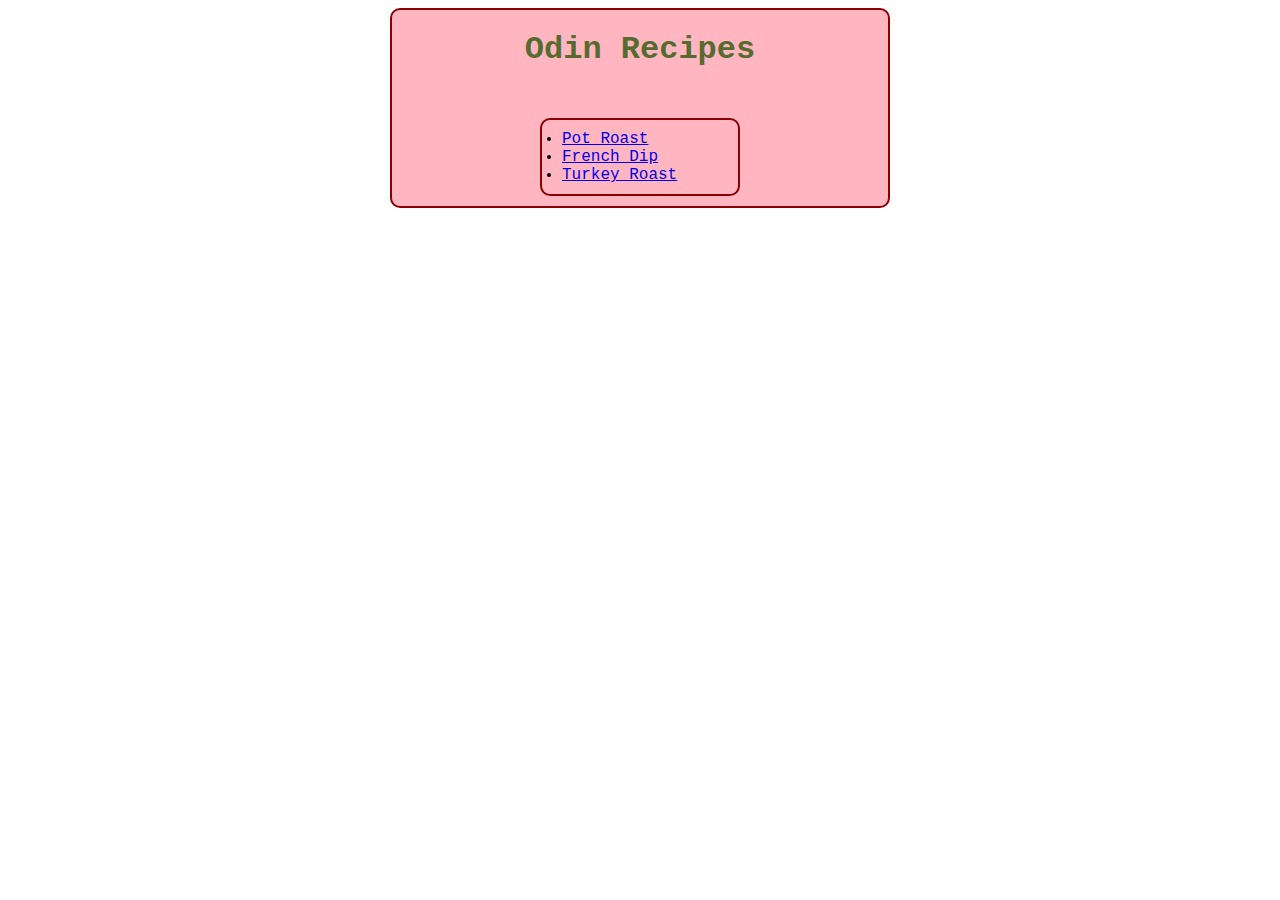
<file: index.html>
<!DOCTYPE html>
<html lang="en">
<head>
    <meta charset="UTF-8">
    <meta name="viewport" content="width=device-width, initial-scale=1.0">
    <link rel="stylesheet" href="/stylesheet/styles.css">
    <title>Home</title>
</head>
<body>
    <div class="mainContainer">
        <h1>Odin Recipes</h1>
        <ul class="recipe">
            <li><a href="./recipes/potRoast.html">Pot Roast</a></li>
            <li id="second"><a href="./recipes/frenchDip.html">French Dip</a></li>
            <li id="third"><a href="./recipes/turkeyRoast.html">Turkey Roast</a></li>
        </ul>
    </div>
</body>
</html>
</file>
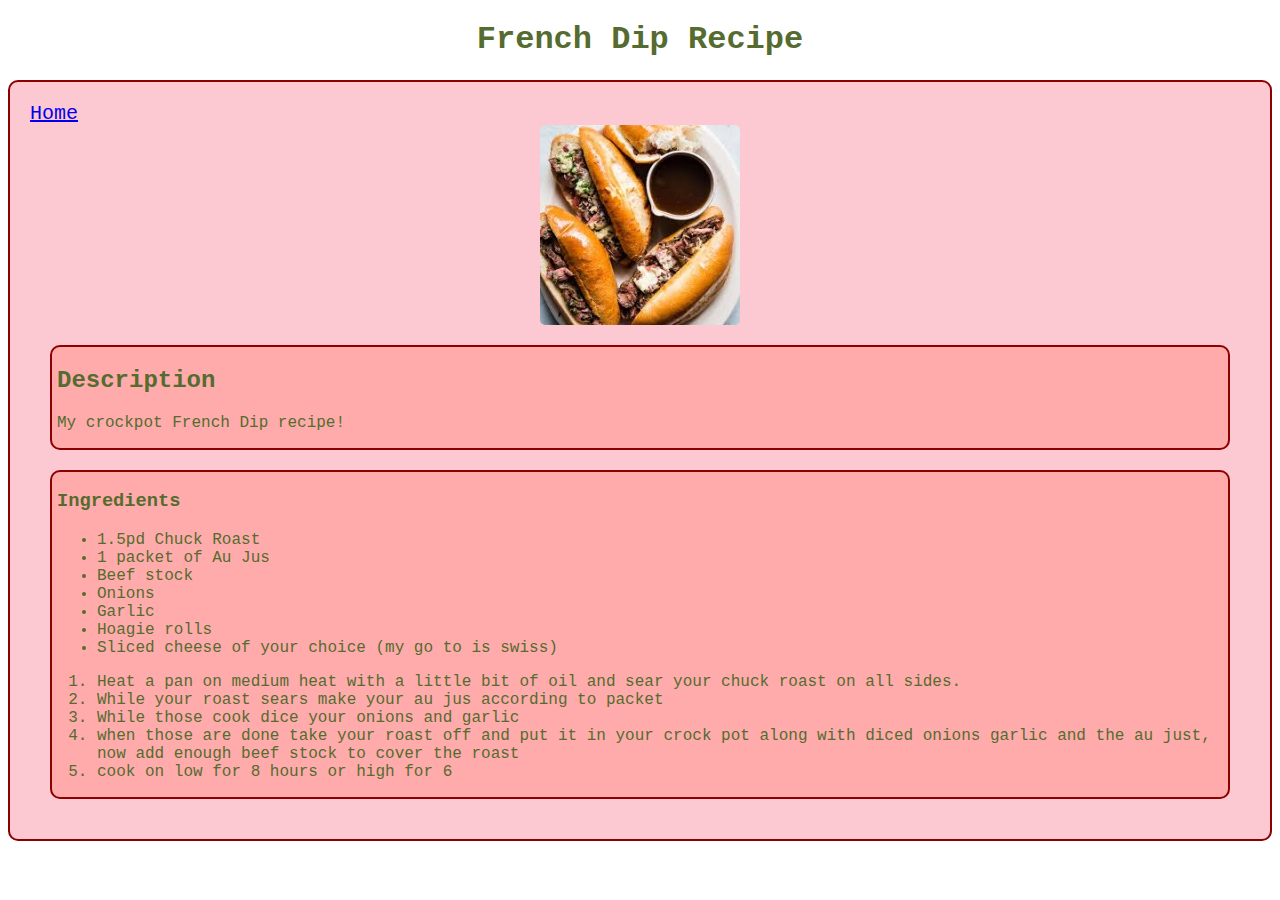
<file: recipes/frenchDip.html>
<!DOCTYPE html>
<html lang="en">
<head>
    <meta charset="UTF-8">
    <meta name="viewport" content="width=device-width, initial-scale=1.0">
    <title>French Dip</title>
    <link rel="stylesheet" href="/stylesheet/frenchDip.css">
</head>
<body>
    <div class="mainContainer"></div>
        <h1>French Dip Recipe</h1>
        <div class="link"><a href="../index.html">Home</a>
            <img src="/images/frencchDip.jpeg" alt="a french dips plated with a side of au jus." width="200" height="200">
            
            <div class="description">
                <h2>Description</h2>
                <p>My crockpot French Dip recipe!</p>
            </div>
            
            <div class="bottomContainer">
                <h3>Ingredients</h3>
                <ul>
                    <li>1.5pd Chuck Roast</li>
                    <li>1 packet of Au Jus</li>
                    <li>Beef stock</li>
                    <li>Onions</li>
                    <li>Garlic</li>
                    <li>Hoagie rolls</li>
                    <li>Sliced cheese of your choice (my go to is swiss)</li>
                </ul>
                
                <ol>
                    <li>Heat a pan on medium heat with a little bit of oil and sear your chuck roast on all sides.</li>
                    <li>While your roast sears make your au jus according to packet</li>
                    <li>While those cook dice your onions and garlic</li>
                    <li>when those are done take your roast off and put it in your crock pot along with diced onions garlic and the au just, now add enough beef stock to cover the roast</li>
                    <li>cook on low for 8 hours or high for 6</li>
                </ol>
            </div>
        </div>
    <div class="mainContainer"></div>
</body>
</html>
</file>
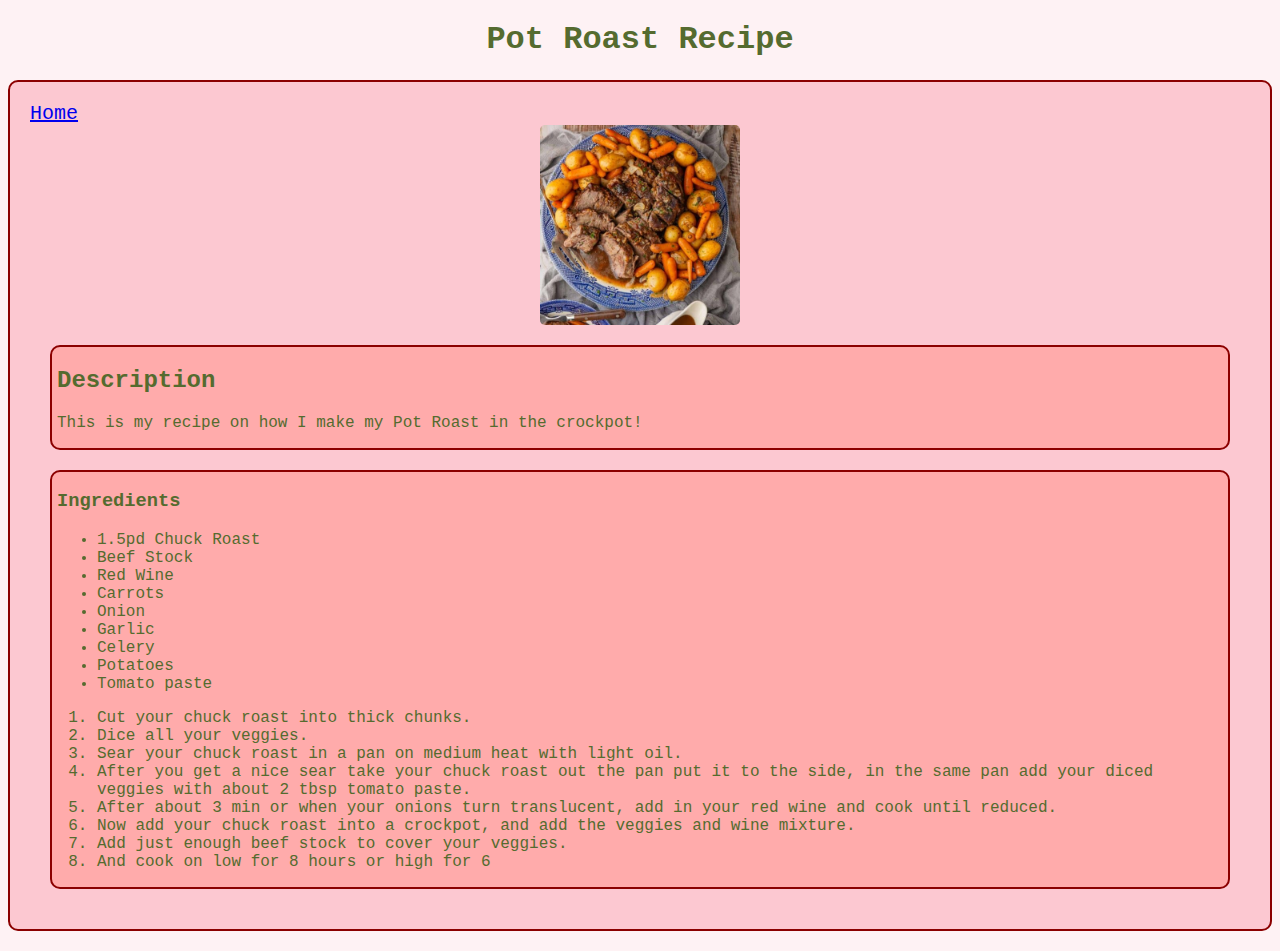
<file: recipes/potRoast.html>
<!DOCTYPE html>
<html lang="en">
<head>
    <meta charset="UTF-8">
    <meta name="viewport" content="width=device-width, initial-scale=1.0">
    <title>Pot Roast</title>
    <link rel="stylesheet" href="/stylesheet/potRoast.css">
</head>
<body>
    <div class="mainContainer">
        <h1>Pot Roast Recipe</h1>
            <div class="link"><a href="../index.html">Home</a>
            <img src="/images/potRoast.jpg" alt="a picture of a pot roast on a plate." width="200" height="200">
        
        <div class="description">
            <h2>Description</h2>
            <p>This is my recipe on how I make my Pot Roast in the crockpot!</p>
        </div>
        
        <div class="bottomContainer">
            <h3>Ingredients</h3>
            <ul>
                <li>1.5pd Chuck Roast</li>
                <li>Beef Stock</li>
                <li>Red Wine</li>
                <li>Carrots</li>
                <li>Onion</li>
                <li>Garlic</li>
                <li>Celery</li>
                <li>Potatoes</li>
                <li>Tomato paste</li>
            </ul>
            <ol>
                <li>Cut your chuck roast into thick chunks.</li>
                <li>Dice all your veggies.</li>
                <li>Sear your chuck roast in a pan on medium heat with light oil.</li>
                <li>After you get a nice sear take your chuck roast out the pan put it to the side,
                    in the same pan add your diced veggies with about 2 tbsp tomato paste.
                </li>
                <li>After about 3 min or when your onions turn translucent, add in your red wine and cook until reduced.</li>
                <li>Now add your chuck roast into a crockpot, and add the veggies and wine mixture.</li>
                <li>Add just enough beef stock to cover your veggies.</li>
                <li>And cook on low for 8 hours or high for 6</li>
             </ol>
        </div>
    </div>
</body>
</html>
</file>
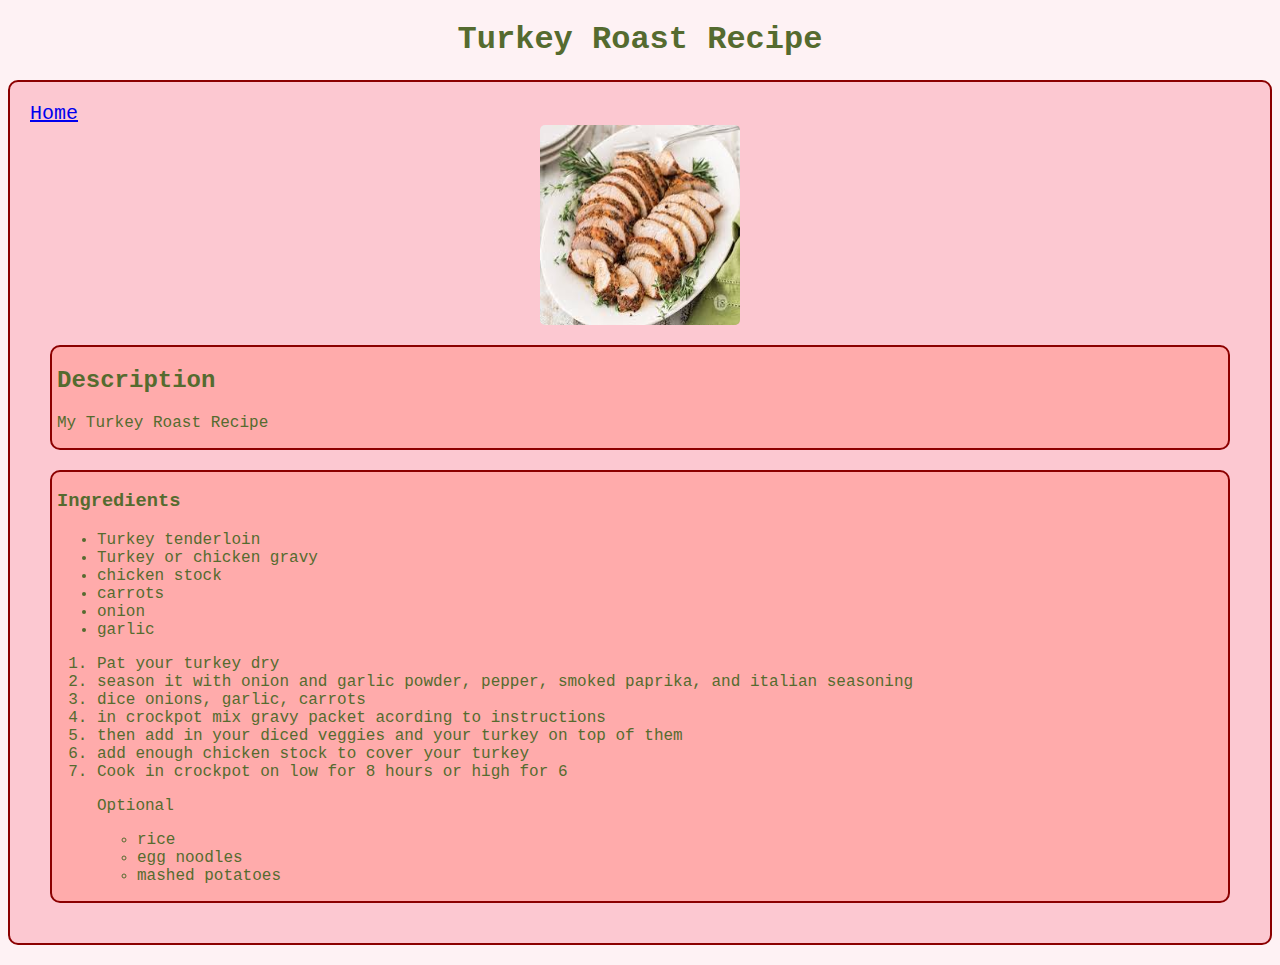
<file: recipes/turkeyRoast.html>
<!DOCTYPE html>
<html lang="en">
<head>
    <meta charset="UTF-8">
    <meta name="viewport" content="width=device-width, initial-scale=1.0">
    <title>Turkey Roast</title>
    <link rel="stylesheet" href="/stylesheet/turkeyRoast.css">
</head>
<body>
    <div class="mainContainer">
        <h1>Turkey Roast Recipe</h1>
            <div class="link"><a href="/index.html">Home</a>
            <img src="/images/turkeyRoast.jpeg" alt="2 turkey tenderloins sliced and plated." width="200" height="200">
                
            <div class="description">
                <h2>Description</h2>
                <p>My Turkey Roast Recipe</p>
            </div>
            
            <div class="bottomContainer">
                <h3>Ingredients</h3>
                <ul>
                    <li>Turkey tenderloin</li>
                    <li>Turkey or chicken gravy</li>
                    <li>chicken stock</li>
                    <li>carrots</li>
                    <li>onion</li>
                    <li>garlic</li>
                </ul>
               
                <ol>
                    <li>Pat your turkey dry</li>
                    <li>season it with onion and garlic powder, pepper, smoked paprika, and italian seasoning</li>
                    <li>dice onions, garlic, carrots</li>
                    <li>in crockpot mix gravy packet acording to instructions</li>
                    <li>then add in your diced veggies and your turkey on top of them</li>
                    <li>add enough chicken stock to cover your turkey</li>
                    <li>Cook in crockpot on low for 8 hours or high for 6</li>
                    <p>Optional</p>
                    <ul>
                        <li>rice</li>
                        <li>egg noodles</li>
                        <li>mashed potatoes</li>
                    </ul>
                </ol>
            </div>
        </div>
    </div>
</body>
</html>
</file>
<file: stylesheet/styles.css>
* {
    font-family: 'Courier New', Courier, monospace;
    box-sizing: border-box;
}

.mainContainer {
    background-color: lightpink;
    border: 2px solid darkred;
    border-radius: 10px;
    width: 500px;
    height: 200px;
    margin: 0 auto;
}

h1 {
    text-align: center;
    margin-bottom: 50px;
    color: darkolivegreen;
}

.recipe {
    border: 2px solid darkred;
    width: 200px;
    padding: 10px 20px;
    border-radius: 10px;
    margin: 0 auto;

}
</file>
<file: stylesheet/frenchDip.css>
* {
    font-family: 'Courier New', Courier, monospace;
}

h1 {
    text-align: center;
    color: darkolivegreen;
}

h2, h3, p, ul, li, ol {
    background-color: #FFABAB;
}

a {
    background-color: #FCC8D1;
    font-size: 20px;
}

img {
    display: block;
    margin-top: 20px;
    margin: 0 auto;
    border-radius: 5px;
}

.description, .bottomContainer {
    margin: 20px;
    border: 2px solid darkred;
    border-radius: 10px;
    padding-left: 5px;
    background-color: #FFABAB;
    color: darkolivegreen;
}

.link {
    display: block;
    border: 2px solid darkred;
    border-radius: 10px;
    background-color: #FCC8D1;
    padding: 20px;
    margin-bottom: 20px;
}
</file>
<file: stylesheet/potRoast.css>
* {
    font-family: 'Courier New', Courier, monospace;
    background-color: #FEF2F4;
    box-sizing: border-box;
}

h1 {
    text-align: center;
    color: darkolivegreen;
}

.description, .bottomContainer {
    margin: 20px;
    border: 2px solid darkred;
    border-radius: 10px;
    padding-left: 5px;
    background-color: #FFABAB;
    color: darkolivegreen;
}

h2, h3, p, ul, li, ol {
    background-color: #FFABAB;
}

.link {
    display: block;
    border: 2px solid darkred;
    border-radius: 10px;
    background-color: #FCC8D1;
    padding: 20px;
    margin-bottom: 20px;
}

a {
    background-color: #FCC8D1;
    font-size: 20px;
}

img {
    display: block;
    margin-top: 20px;
    margin: 0 auto;
    border-radius: 5px;
}
</file>
<file: stylesheet/turkeyRoast.css>
* {
    font-family: 'Courier New', Courier, monospace;
    background-color: #FEF2F4;
    box-sizing: border-box;
}

h1 {
    text-align: center;
    color: darkolivegreen;
}

.description, .bottomContainer {
    margin: 20px;
    border: 2px solid darkred;
    border-radius: 10px;
    padding-left: 5px;
    background-color: #FFABAB;
    color: darkolivegreen;
}

h2, h3, p, ul, li, ol {
    background-color: #FFABAB;
}

.link {
    display: block;
    border: 2px solid darkred;
    border-radius: 10px;
    background-color: #FCC8D1;
    padding: 20px;
    margin-bottom: 20px;
}

a {
    background-color: #FCC8D1;
    font-size: 20px;
}

img {
    display: block;
    margin-top: 20px;
    margin: 0 auto;
    border-radius: 5px;
}
</file>
